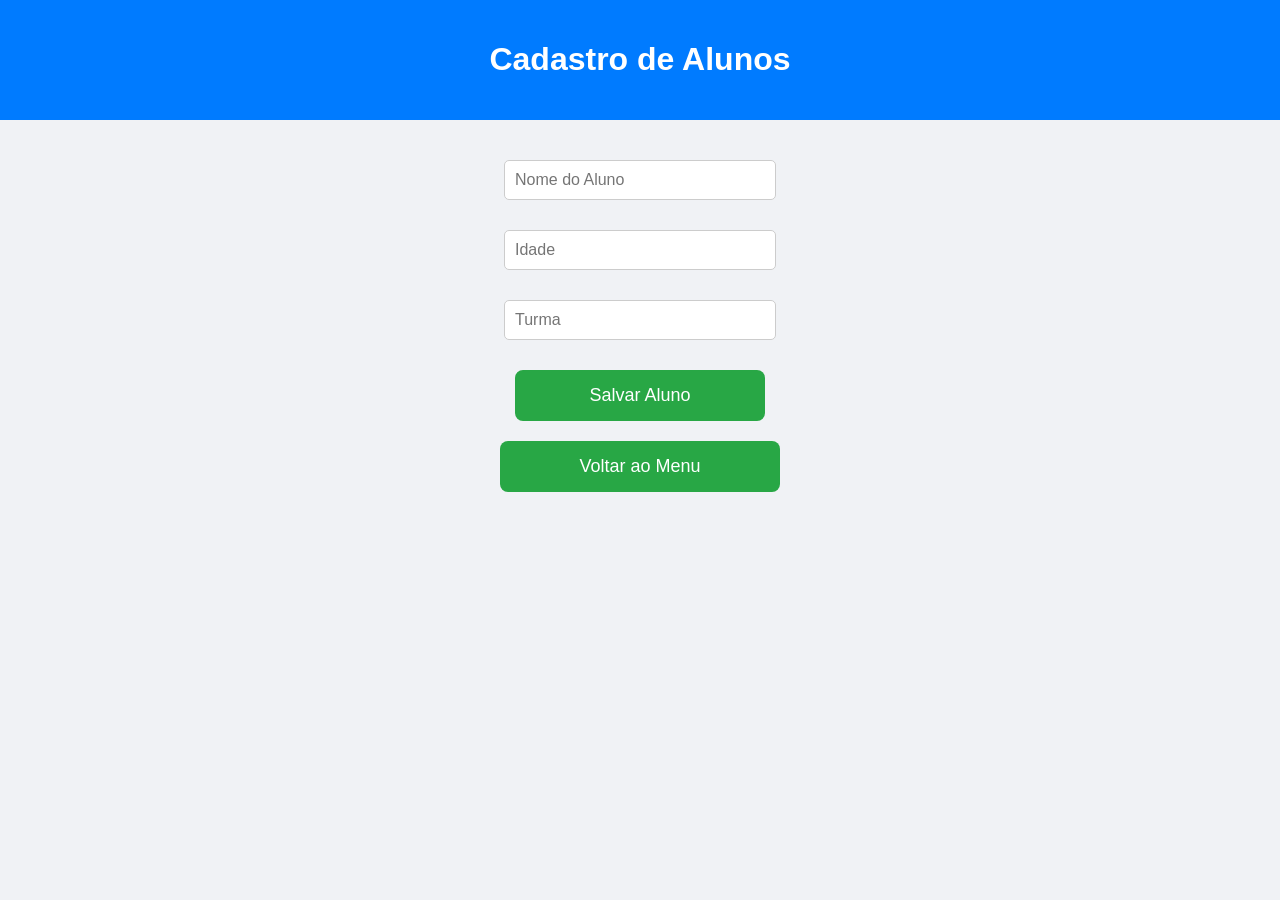
<file: alunos.html>
<!DOCTYPE html>
<html lang="pt-BR">
<head>
  <meta charset="UTF-8" />
  <meta name="viewport" content="width=device-width, initial-scale=1.0"/>
  <title>Cadastro de Alunos</title>
  <link rel="stylesheet" href="css/style.css"/>
</head>
<body>
  <header>
    <h1>Cadastro de Alunos</h1>
  </header>

  <div class="form-container">
    <form id="formAluno" onsubmit="cadastrarAluno(event)">
      <input type="text" id="nome" placeholder="Nome do Aluno" required />
      <input type="number" id="idade" placeholder="Idade" required />
      <input type="text" id="turma" placeholder="Turma" required />
      <button class="menu-btn" type="submit">Salvar Aluno</button>
    </form>

    <a href="index.html" class="menu-btn">Voltar ao Menu</a>
  </div>

  <script src="js/alunos.js"></script>
</body>
</html>
</file>
<file: css/style.css>
body {
    font-family: Arial, sans-serif;
    background-color: #f0f2f5;
    margin: 0;
    padding: 0;
    text-align: center;
  }
  
  header {
    background-color: #007bff;
    color: white;
    padding: 20px 0;
  }
  
  .menu-container {
    margin-top: 50px;
    display: flex;
    flex-direction: column;
    align-items: center;
    gap: 20px;
  }
  
  .menu-btn {
    display: block;
    width: 250px;
    padding: 15px;
    background-color: #28a745;
    color: white;
    text-decoration: none;
    border: none;
    border-radius: 8px;
    font-size: 18px;
    cursor: pointer;
    transition: background-color 0.3s;
  }
  
  .menu-btn:hover {
    background-color: #218838;
  }
  
  form input {
    width: 250px;
    padding: 10px;
    font-size: 16px;
    margin-bottom: 15px;
    border-radius: 5px;
    border: 1px solid #ccc;
  }
  
  .form-container {
    margin-top: 40px;
    display: flex;
    flex-direction: column;
    align-items: center;
    gap: 20px;
  }
  
  form {
    display: flex;
    flex-direction: column;
    align-items: center;
    gap: 15px;
  }
</file>
